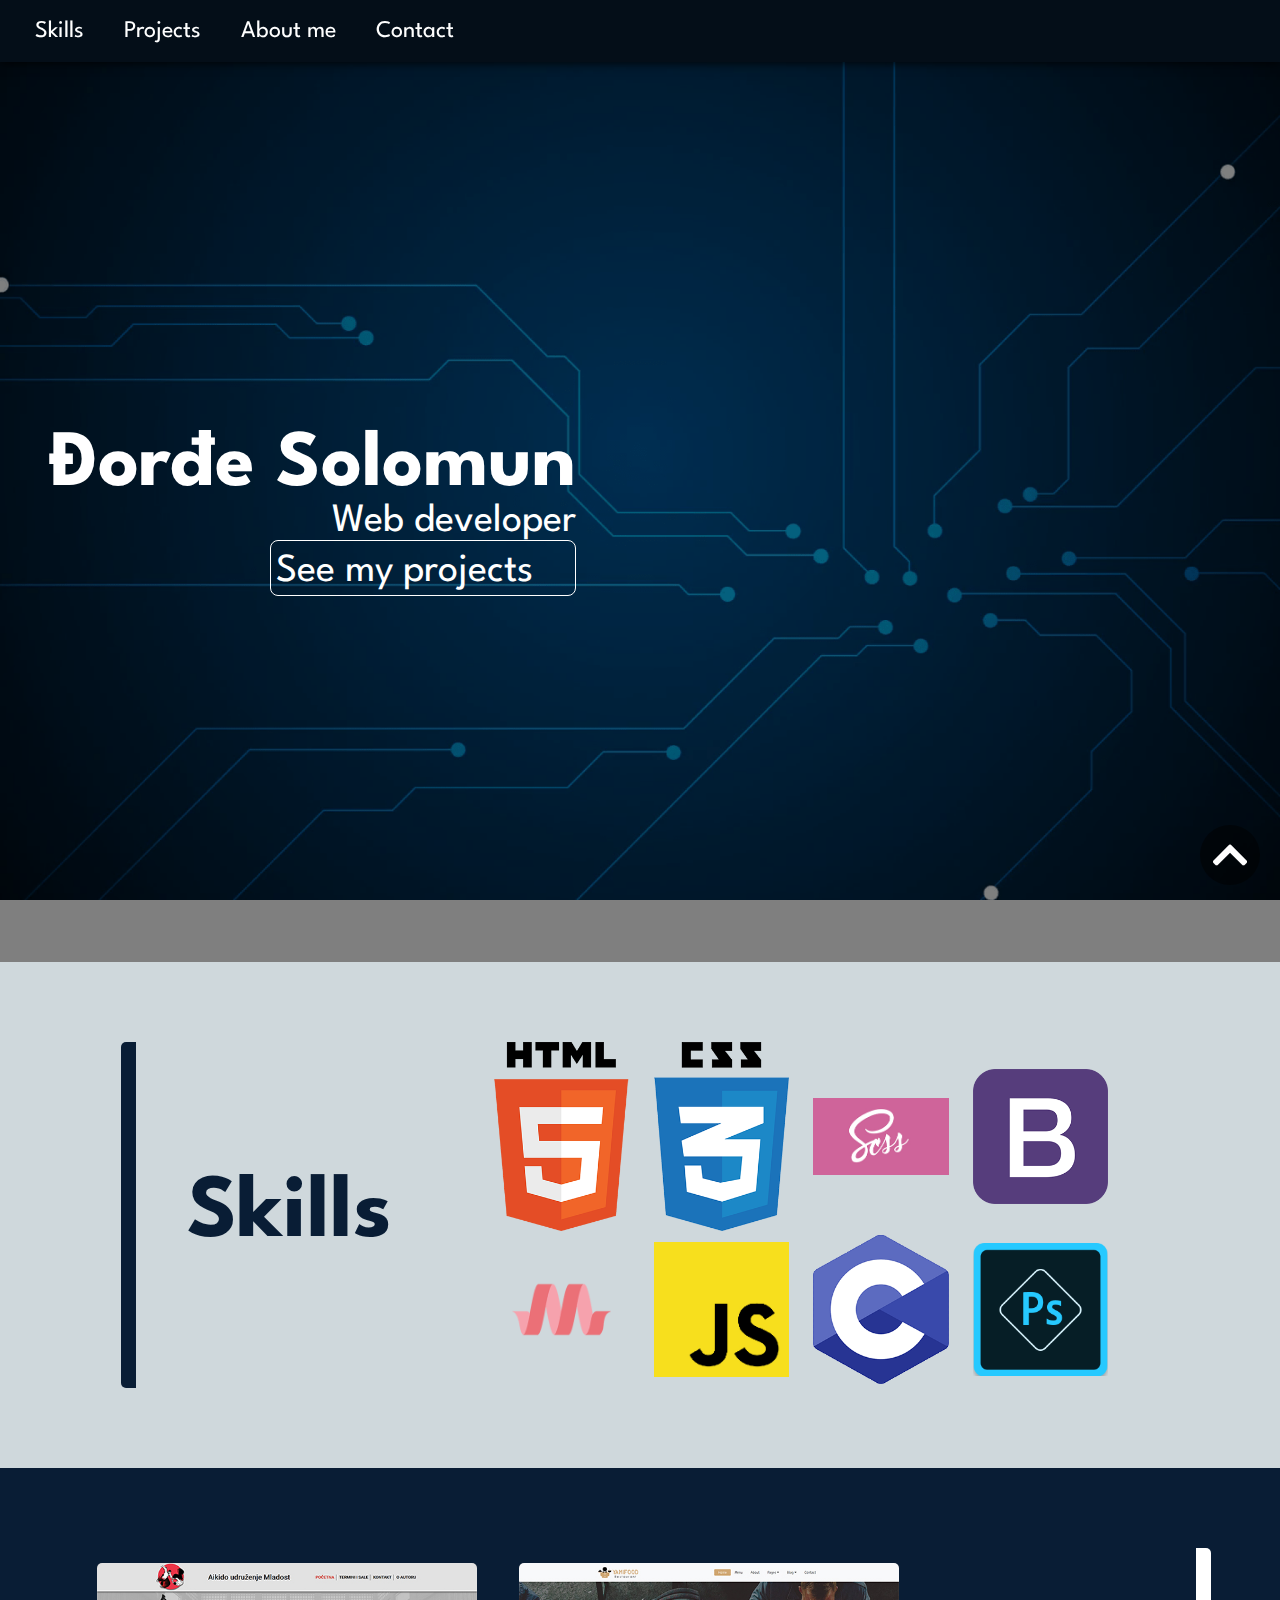
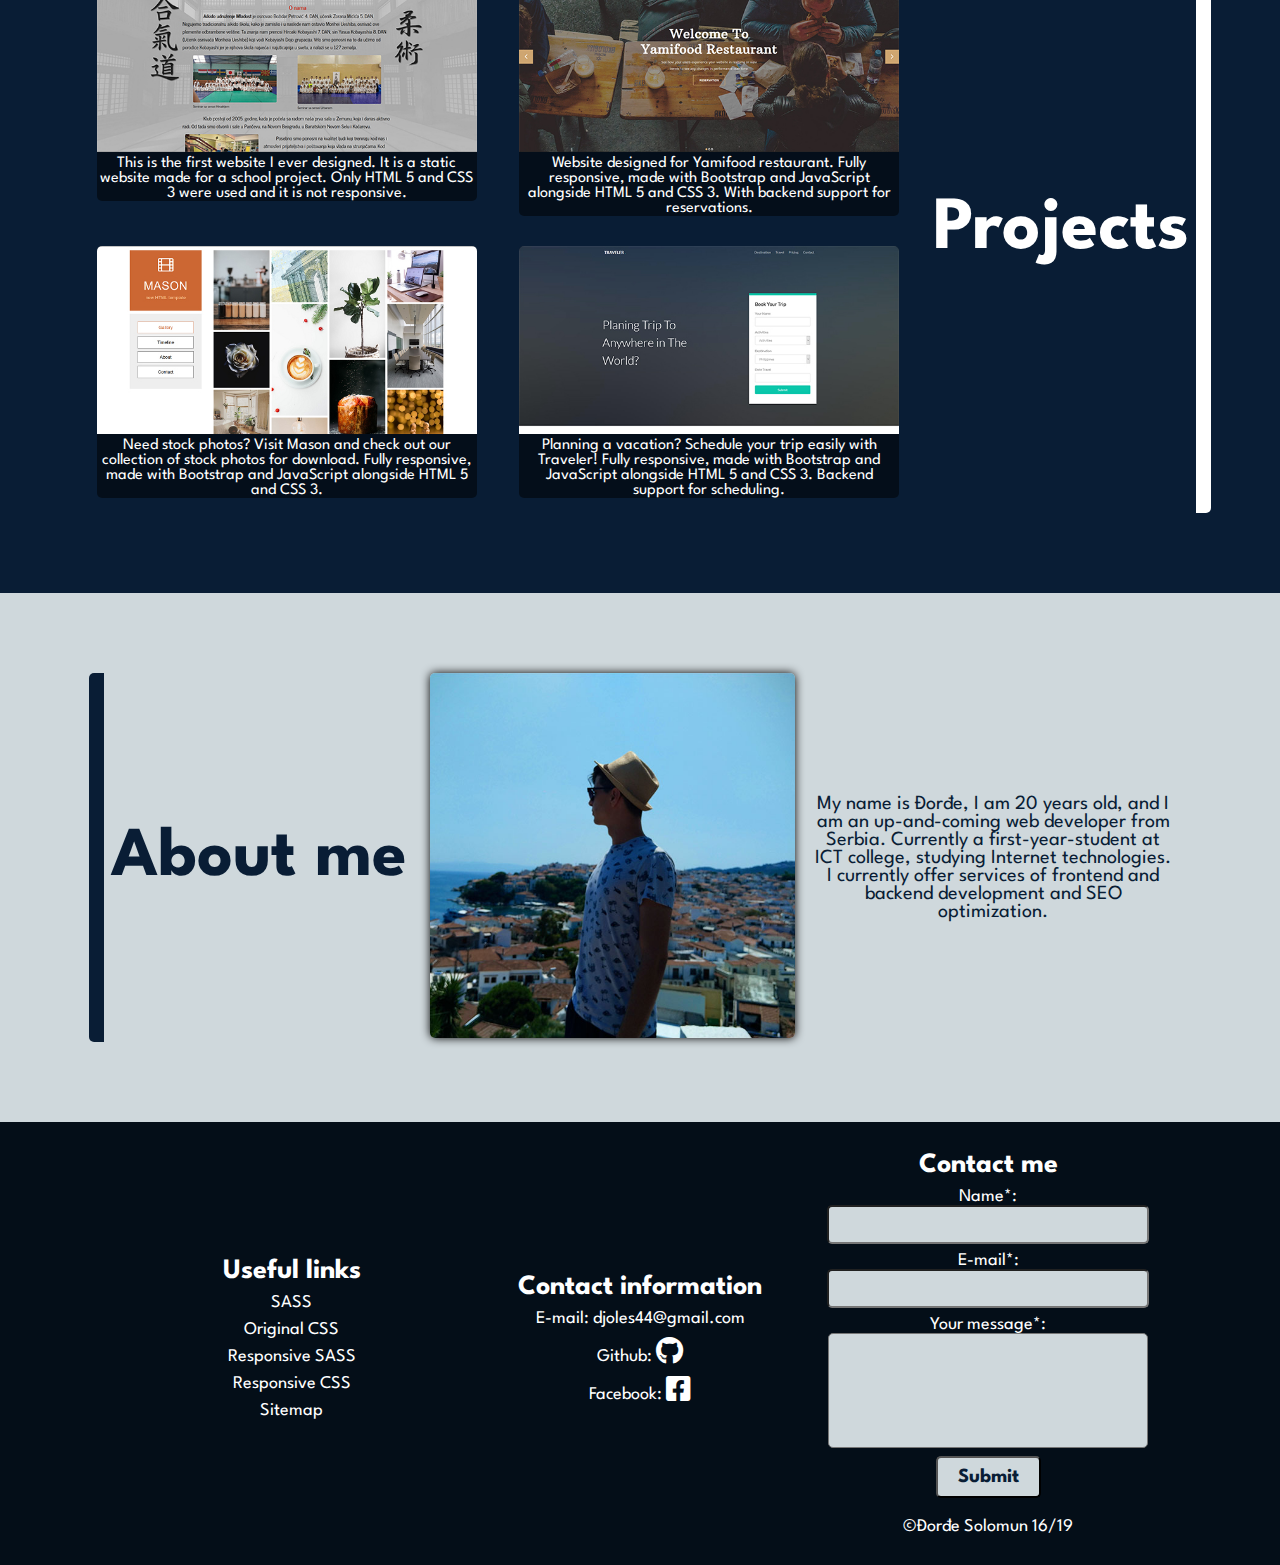
<file: index.html>
<!DOCTYPE html>
<html lang="en">
<head>
    <meta charset="UTF-8"/>
    <meta name="viewport" content="width=device-width, initial-scale=1.0"/>
    <meta name="description" content="My name is Đorđe Solomun, I am a web developer and this is my portfolio. Take a look at my skills and past projects and feel free to contact me if you want to work together.">
    <meta name="keywords" content="Djordje, Solomun, frontend, developer, backend">
    <title>Đorđe Solomun | Web developer</title>
    <link rel="shortcut icon" href="favicon.ico"/>
    <link rel="stylesheet" href="https://use.fontawesome.com/releases/v5.12.1/css/all.css"/>
    <link rel="stylesheet" href="assets/css/style.css"/>
    <link rel="stylesheet" href="assets/css/res.css"/>
</head>
<body>
    <header>
        <nav class="mx-auto d-flex align-center">
            <ul class="d-flex">
                <li><a href="#skills">Skills</a></li>
                <li><a href="#projects">Projects</a></li>
                <li><a href="#aboutMe">About me</a></li>
                <li><a href="#contact">Contact</a></li>
            </ul>
        </nav>
    </header>
    <div id="slider">
        <div id="providan" class="d-flex align-center">
            <div id="welcome">
                <h1 class="fade-in-left">Đorđe Solomun</h1>
                <p class="fade-in-left">Web developer</p>
                <a href="#projects"class="fade-in btnProjects">See my projects <i class="fas fa-chevron-right"></i></a>
                <div class="cleaner"></div>
            </div>
        </div>
    </div>
    <div id="skills" class=" p-80-0">
        <div class="mx-auto w-80 d-flex justify-around align-center">
            <h2>Skills</h2>
            <div class="rows d-flex flex-column">
                <div class="skillsIcons d-flex justify-between align-center">
                    <figure>
                        <img src="assets/img/html5.png" alt="HTML 5">                        
                    </figure>
                    <figure>
                        <img src="assets/img/css3.png" alt="CSS 3">                        
                    </figure>                    
                    <figure>
                        <img src="assets/img/scss.jpg" alt="SCSS">                       
                    </figure>
                    <figure>
                        <img src="assets/img/bootstrap.png" alt="Bootstrap">                       
                    </figure>
                </div>
                <div class="skillsIcons d-flex justify-between align-center">
                    <figure>
                        <img src="assets/img/materialize.png" alt="Materialize">
                    </figure>
                    <figure>
                        <img src="assets/img/javascript.jpg" alt="JavaScript">
                    </figure>
                    <figure>
                        <img src="assets/img/langC.png" alt="C language">
                    </figure>
                    <figure>
                        <img src="assets/img/photoshop.png" alt="Photoshop">
                    </figure>                    
                </div>
            </div>
        </div>
    </div>
    <div id="projects" class="p-80-0">
        <div class="mx-auto w-80 d-flex justify-around align-center">
            <div class="rows d-flex flex-column">
                <div class="projekti d-flex justify-around align-baseline">
                    <div class="projekat">
                        <figure>
                            <a href="https://djotaa.github.io/aikidomladost/" target="_blank"><img src="assets/img/aikidosite.jpg" alt="Aikido Mladost"></a>
                            <figcaption>This is the first website I ever designed. It is a static website made for a school project. Only HTML 5 and CSS 3 were used and it is not responsive.</figcaption>
                        </figure>
                    </div>
                    <div class="projekat">
                        <figure>
                            <a href="#"><img src="assets/img/yamifood.jpg" alt="Yamifood"></a>
                            <figcaption>Website designed for Yamifood restaurant. Fully responsive, made with Bootstrap and JavaScript alongside HTML 5 and CSS 3. With backend support for reservations.</figcaption>
                        </figure>   
                    </div>
                </div>
                <div class="projekti d-flex justify-around align-baseline">
                    <div class="projekat">
                        <figure>
                            <a href="#"><img src="assets/img/mason.jpg" alt="Mason"></a>
                            <figcaption>Need stock photos? Visit Mason and check out our collection of stock photos for download. Fully responsive, made with Bootstrap and JavaScript alongside HTML 5 and CSS 3.</figcaption>
                        </figure>
                    </div>
                    <div class="projekat">
                        <figure>
                            <a href="#"><img src="assets/img/traveler.jpg" alt="Traveler"></a>
                            <figcaption>Planning a vacation? Schedule your trip easily with Traveler! Fully responsive, made with Bootstrap and JavaScript alongside HTML 5 and CSS 3. Backend support for scheduling.</figcaption>
                        </figure>   
                    </div>
                </div>
            </div>
            <h2>Projects</h2>
        </div>
    </div>
    <div id="aboutMe" class="p-80-0">
        <div class="mx-auto d-flex justify-around align-center">
            <h2>About me</h2>
            <div class="d-flex justify-around align-center">
                <div id="slika">
                    <figure>
                        <img src="assets/img/djordje.jpg" alt="Djordje">
                    </figure>
                </div>
                <div id="tekst">
                    <p>My name is Đorđe, I am 20 years old, and I am an up-and-coming web developer from Serbia. Currently a first-year-student at ICT college, studying Internet technologies.
                    I currently offer services of frontend and backend development and SEO optimization.
                    </p>
                </div>
            </div>
        </div>
    </div>
    <footer id="contact">
        <div class="mx-auto d-flex justify-center align-center">
            <div class="col">
                <h3>Useful links</h3>
                <ul>
                    <li><a href="assets/css/style.scss" target="_blank">SASS</a></li>
                    <li><a href="assets/css/style.css">Original CSS</a></li>
                    <li><a href="assets/css/res.scss">Responsive SASS</a></li>
                    <li><a href="assets/css/res.css">Responsive CSS</a></li>
                    <li><a href="sitemap.xml">Sitemap</a></li>
                </ul>
            </div>
            <div class="col">
                <h3>Contact information</h3>
                <ul>
                    <li>E-mail: djoles44&#64;gmail&#46;com</li>
                    <li><a href="https://github.com/Djotaa" target="_blank">Github: <i class="fab fa-github"></i></a></li>
                    <li><a href="https://www.facebook.com/Djota12513" target="_blank">Facebook: <i class="fab fa-facebook-square"></i></a></li>
                </ul>
            </div>
            <div class="col">
                <h3>Contact me</h3>
                <form action="" class="d-flex flex-column align-center">
                    <label for="tbIme">Name*:</label><input type="text" name="imePrezime" id="tbIme" required/>
                    <label for="tbMail">E-mail*:</label><input type="email" name="mail" id="tbMail" required/>
                    <label for="txtAreaPoruka">Your message*:</label><textarea name="poruka" id="txtAreaPoruka" cols="25" rows="9" required></textarea>
                    <button type="submit" id="btnSubmit" name="btnSubmit">Submit</button>
                </form>
                <p>&copy;Đorđe Solomun 16/19</p>
            </div>
        </div>
    </footer>
    <a href="#"><i id="btnUp" class="fas fa-chevron-up d-flex justify-center align-center"></i></a>
</body>
</html>
</file>
<file: assets/css/style.css>
@import url("https://fonts.googleapis.com/css?family=Spartan&display=swap");
* {
  padding: 0px;
  margin: 0px;
  font-family: 'Spartan';
}

html {
  scroll-behavior: smooth;
}

a {
  text-decoration: none;
}

ul {
  list-style: none;
}

header {
  width: 100%;
  color: #fff;
  background: #040E18;
  position: -webkit-sticky;
  position: sticky;
  top: 0;
  z-index: 2;
  -webkit-box-shadow: 0px 0px 10px #000;
          box-shadow: 0px 0px 10px #000;
}

header nav {
  padding: 15px;
}

header nav ul {
  -ms-flex-wrap: wrap;
      flex-wrap: wrap;
}

header nav a {
  color: #fff;
}

header nav a:hover {
  font-size: 28px;
  -webkit-box-shadow: 0px 0px 5px #fff;
          box-shadow: 0px 0px 5px #fff;
  border-radius: 5px;
  padding: 9px;
  -webkit-transition: 0.4s;
  transition: 0.4s;
}

header nav li {
  font-size: 24px;
  padding: 5px 20px;
}

#slider {
  width: 100%;
  height: 100vh;
  background-image: url(../img/pozadina.png);
  background-attachment: fixed;
  background-position: center;
  background-size: cover;
}

#slider #providan {
  background-color: rgba(0, 0, 0, 0.5);
  height: inherit;
  -webkit-box-pack: start;
      -ms-flex-pack: start;
          justify-content: flex-start;
  width: inherit;
}

#slider #providan #welcome {
  color: #fff;
  padding-left: 50px;
  font-size: 40px;
  font-weight: normal;
}

#slider #providan #welcome p {
  text-align: right;
}

@-webkit-keyframes fade-in-left {
  0% {
    -webkit-transform: translateX(-600px);
            transform: translateX(-600px);
    opacity: 0;
  }
  100% {
    -webkit-transform: translateX(0);
            transform: translateX(0);
    opacity: 1;
  }
}

@keyframes fade-in-left {
  0% {
    -webkit-transform: translateX(-600px);
            transform: translateX(-600px);
    opacity: 0;
  }
  100% {
    -webkit-transform: translateX(0);
            transform: translateX(0);
    opacity: 1;
  }
}

#slider #providan #welcome .fade-in-left {
  -webkit-animation: fade-in-left 2s 0.6s both;
          animation: fade-in-left 2s 0.6s both;
}

@-webkit-keyframes fade-in {
  0% {
    opacity: 0;
  }
  100% {
    opacity: 1;
  }
}

@keyframes fade-in {
  0% {
    opacity: 0;
  }
  100% {
    opacity: 1;
  }
}

#slider #providan #welcome .fade-in {
  -webkit-animation: fade-in 1.5s 2.6s both;
          animation: fade-in 1.5s 2.6s both;
}

#slider #providan #welcome .btnProjects {
  border: 1px solid #fff;
  border-radius: 8px;
  padding: 5px 7px 5px 5px;
  float: right;
  color: #fff;
}

#slider #providan #welcome .btnProjects i {
  visibility: hidden;
}

#slider #providan #welcome .btnProjects:hover i {
  visibility: visible;
  -webkit-transition: 1s;
  transition: 1s;
}

#skills {
  width: 100%;
  background-color: #cfd8dc;
  color: #091d35;
}

#skills .mx-auto {
  border-left: 15px solid #091d35;
  border-radius: 5px;
}

#skills .mx-auto h2 {
  font-size: 90px;
}

#skills .mx-auto .rows .skillsIcons {
  width: 100%;
}

#skills .mx-auto .rows .skillsIcons figure {
  width: 22%;
}

#skills .mx-auto .rows .skillsIcons figure img {
  width: 100%;
}

#projects {
  width: 100%;
  background-color: #091d35;
  color: #fff;
}

#projects .mx-auto {
  border-right: 15px solid #fff;
  border-radius: 5px;
  width: 88%;
}

#projects h2 {
  font-size: 75px;
}

#projects .rows {
  width: 75%;
}

#projects .projekti {
  width: 100%;
}

#projects .projekti .projekat {
  width: 50%;
  padding: 15px 0px;
}

#projects .projekti .projekat figure {
  width: 90%;
  margin: 0 auto;
  background-color: rgba(0, 0, 0, 0.5);
  border-radius: 5px;
}

#projects .projekti .projekat figure img {
  width: 100%;
  border-radius: 5px 5px 0px 0px;
}

#projects .projekti .projekat figure figcaption {
  text-align: center;
}

#aboutMe {
  width: 100%;
  background-color: #cfd8dc;
  color: #091d35;
}

#aboutMe .mx-auto {
  border-left: 15px solid #091d35;
  border-radius: 5px;
  width: 85%;
}

#aboutMe .mx-auto h2 {
  font-size: 75px;
}

#aboutMe .mx-auto .d-flex {
  width: 70%;
}

#aboutMe .mx-auto .d-flex #slika, #aboutMe .mx-auto .d-flex #tekst {
  width: 46%;
  font-size: 26px;
  text-align: center;
}

#aboutMe .mx-auto .d-flex #slika figure, #aboutMe .mx-auto .d-flex #tekst figure {
  width: 100%;
}

#aboutMe .mx-auto .d-flex #slika figure img, #aboutMe .mx-auto .d-flex #tekst figure img {
  width: 100%;
  border-radius: 5px;
  -webkit-box-shadow: 0px 0px 10px #000;
          box-shadow: 0px 0px 10px #000;
}

footer {
  width: 100%;
  background-color: #040E18;
  color: #fff;
  font-size: 18px;
  padding: 30px 0px;
}

footer a {
  color: #fff;
}

footer i {
  font-size: 28px;
}

footer h3 {
  font-size: 28px;
  margin-bottom: 10px;
}

footer ul, footer h3 {
  text-align: center;
}

footer ul li, footer h3 li {
  padding-bottom: 10px;
}

footer .mx-auto {
  width: 85%;
}

footer .mx-auto .col {
  width: 32%;
}

footer .mx-auto .col p {
  text-align: center;
  margin-top: 20px;
}

footer .mx-auto .col a:hover {
  border-bottom: 1px solid #fff;
}

footer .mx-auto .col input, footer .mx-auto .col textarea {
  border-radius: 5px;
  margin-bottom: 8px;
  background-color: #cfd8dc;
  color: #091d35;
  padding: 5px 0px 0px 5px;
  width: 90%;
  resize: none;
}

footer .mx-auto .col input:focus, footer .mx-auto .col textarea:focus {
  outline: none;
  -webkit-box-shadow: 0px 0px 8px #fff;
          box-shadow: 0px 0px 8px #fff;
  -webkit-transition: ease-in;
  transition: ease-in;
}

footer .mx-auto .col input {
  height: 30px;
}

footer .mx-auto .col button {
  padding: 10px 20px;
  border-radius: 5px;
  cursor: pointer;
  background-color: #cfd8dc;
  color: #091d35;
  font-size: 20px;
  font-weight: bold;
}

footer .mx-auto .col button:hover {
  -webkit-box-shadow: 0px 0px 8px #fff;
          box-shadow: 0px 0px 8px #fff;
}

#btnUp {
  color: #fff;
  position: fixed;
  right: 20px;
  bottom: 15px;
  background-color: rgba(0, 0, 0, 0.5);
  border-radius: 50%;
  width: 60px;
  height: 60px;
  font-size: 40px;
}

.rows {
  width: 60%;
}

.w-80 {
  width: 80%;
}

.p-80-0 {
  padding: 80px 0;
}

.mx-auto {
  margin: 0 auto;
}

.d-flex {
  display: -webkit-box;
  display: -ms-flexbox;
  display: flex;
}

.justify-around {
  -ms-flex-pack: distribute;
      justify-content: space-around;
}

.align-center {
  -webkit-box-align: center;
      -ms-flex-align: center;
          align-items: center;
}

.align-baseline {
  -webkit-box-align: baseline;
      -ms-flex-align: baseline;
          align-items: baseline;
}

.justify-between {
  -webkit-box-pack: justify;
      -ms-flex-pack: justify;
          justify-content: space-between;
}

.justify-center {
  -webkit-box-pack: center;
      -ms-flex-pack: center;
          justify-content: center;
}

.flex-column {
  -webkit-box-orient: vertical;
  -webkit-box-direction: normal;
      -ms-flex-direction: column;
          flex-direction: column;
}

.cleaner {
  clear: both;
}
/*# sourceMappingURL=style.css.map */
</file>
<file: assets/css/res.css>
@media screen and (max-width: 1360px) {
  #aboutMe .mx-auto h2 {
    font-size: 70px;
  }
  #aboutMe .mx-auto .d-flex #tekst, #aboutMe .mx-auto .d-flex #slika {
    font-size: 20px;
    width: 48%;
  }
}

@media screen and (max-width: 1200px) {
  #projects .mx-auto h2 {
    font-size: 65px;
  }
  #projects .mx-auto .rows .projekti .projekat figure {
    width: 96%;
  }
}

@media screen and (max-width: 1000px) {
  header nav {
    -webkit-box-pack: center;
        -ms-flex-pack: center;
            justify-content: center;
  }
  #slider #providan #welcome {
    font-size: 35px;
  }
  .p-80-0 {
    padding: 50px 0px;
  }
  #skills .mx-auto {
    width: 95%;
    -webkit-box-orient: vertical;
    -webkit-box-direction: normal;
        -ms-flex-direction: column;
            flex-direction: column;
    border-left: 0px;
  }
  #skills .mx-auto h2 {
    font-size: 75px;
    margin-bottom: 20px;
    border-bottom: 5px solid #091d35;
  }
  #skills .mx-auto .rows {
    width: 100%;
  }
  #skills .mx-auto .rows .skillsIcons figure {
    width: 16%;
  }
  #projects .mx-auto {
    width: 95%;
    -webkit-box-orient: vertical;
    -webkit-box-direction: reverse;
        -ms-flex-direction: column-reverse;
            flex-direction: column-reverse;
    border-right: 0px;
  }
  #projects .mx-auto h2 {
    font-size: 70px;
    margin-bottom: 10px;
    border-bottom: 5px solid #fff;
  }
  #projects .mx-auto .rows {
    width: 100%;
  }
  #projects .mx-auto .rows .projekti .projekat {
    width: 50%;
  }
  #projects .mx-auto .rows .projekti figure {
    width: 100%;
  }
  #aboutMe .mx-auto {
    -webkit-box-orient: vertical;
    -webkit-box-direction: normal;
        -ms-flex-direction: column;
            flex-direction: column;
    width: 100%;
    border-left: 0px;
  }
  #aboutMe .mx-auto h2 {
    font-size: 70px;
    margin-bottom: 10px;
    border-bottom: 5px solid #091d35;
  }
  #aboutMe .mx-auto .d-flex {
    width: 100%;
  }
  #contact .mx-auto {
    -webkit-box-orient: vertical;
    -webkit-box-direction: normal;
        -ms-flex-direction: column;
            flex-direction: column;
  }
  #contact .mx-auto .col {
    width: 90%;
    margin-bottom: 40px;
  }
}

@media screen and (max-width: 800px) {
  header nav {
    -webkit-box-pack: center;
        -ms-flex-pack: center;
            justify-content: center;
  }
}

@media screen and (max-width: 675px) {
  #slider #providan #welcome {
    font-size: 30px;
  }
}

@media screen and (max-width: 600px) {
  header {
    position: static;
  }
  header nav ul {
    -webkit-box-orient: vertical;
    -webkit-box-direction: normal;
        -ms-flex-direction: column;
            flex-direction: column;
    -webkit-box-align: center;
        -ms-flex-align: center;
            align-items: center;
  }
  header nav ul li {
    font-size: 20px;
  }
  header nav ul li a:hover {
    font-size: 24px;
  }
  #slider #providan #welcome {
    font-size: 25px;
  }
  .p-80-0 {
    padding: 40px 0px;
  }
  #skills .mx-auto h2 {
    font-size: 50px;
  }
  #projects .mx-auto h2 {
    font-size: 50px;
  }
  #projects .mx-auto .rows .projekti {
    -webkit-box-orient: vertical;
    -webkit-box-direction: normal;
        -ms-flex-direction: column;
            flex-direction: column;
    -webkit-box-align: center;
        -ms-flex-align: center;
            align-items: center;
  }
  #projects .mx-auto .rows .projekti .projekat {
    width: 80%;
  }
  #aboutMe .mx-auto {
    -webkit-box-orient: vertical;
    -webkit-box-direction: normal;
        -ms-flex-direction: column;
            flex-direction: column;
  }
  #aboutMe .mx-auto h2 {
    font-size: 50px;
  }
  #aboutMe .mx-auto .d-flex {
    width: 100%;
    -webkit-box-orient: vertical;
    -webkit-box-direction: normal;
        -ms-flex-direction: column;
            flex-direction: column;
  }
  #aboutMe .mx-auto .d-flex #slika, #aboutMe .mx-auto .d-flex #tekst {
    width: 70%;
  }
}

@media screen and (max-width: 505px) {
  #slider #providan #welcome {
    padding-left: 30px;
    font-size: 20px;
  }
  #aboutMe .mx-auto .d-flex #tekst {
    font-size: 20px;
  }
}

@media screen and (max-width: 400px) {
  #slider #providan #welcome {
    padding-left: 5px;
    font-size: 17px;
  }
}
/*# sourceMappingURL=res.css.map */
</file>
